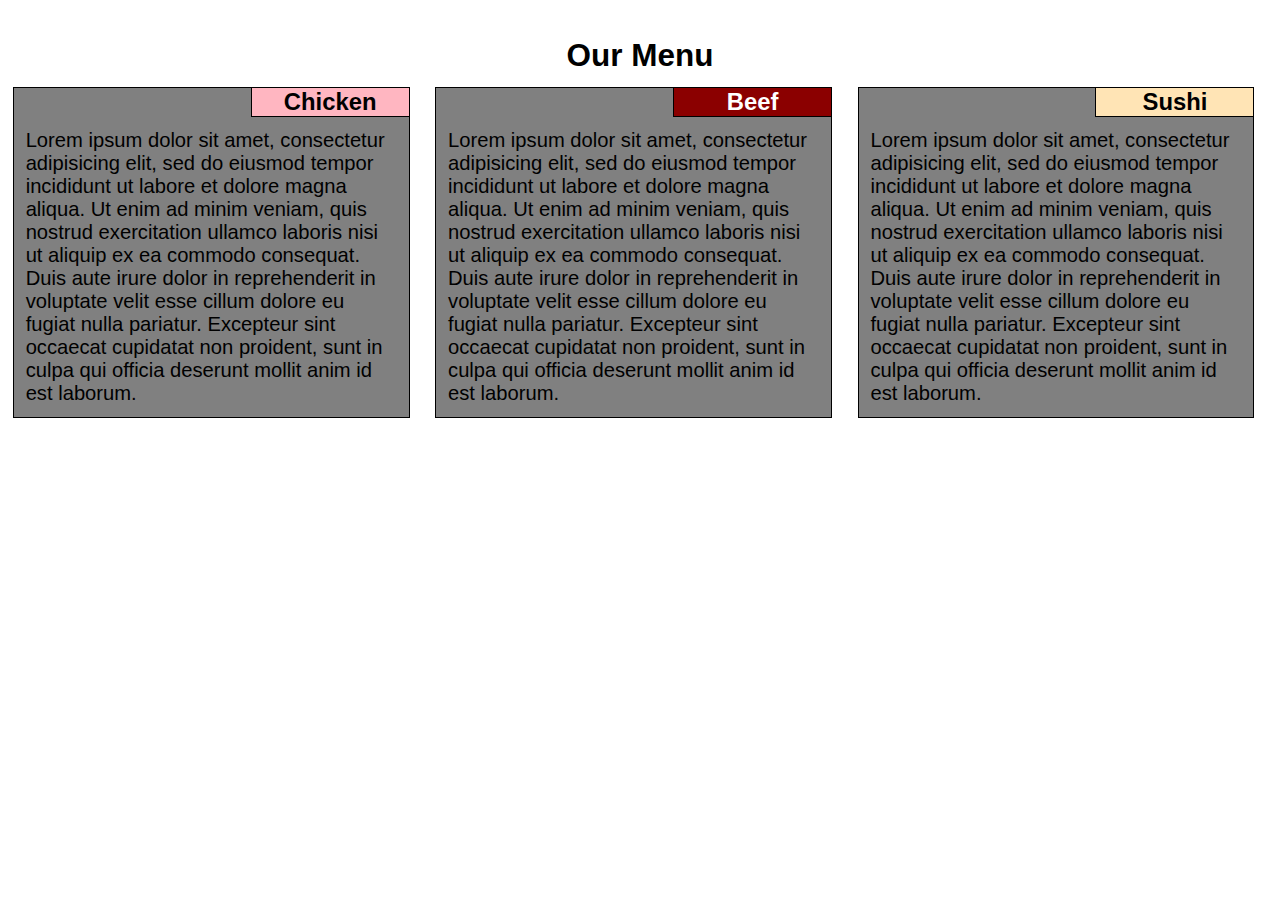
<file: Module2_soln/index.html>
<!DOCTYPE html>
<html>
    <head>
        <meta charset="utf-8" name="viewport" content="width=device-width, initial-scale=1">
        <title>Restaurant</title>
        <link rel="stylesheet" type="text/css" href="solutin.css">
    </head>
    <body>
        <h1>Our Menu</h1>
        <div class="chicken">
            <h2>Chicken</h2>
            <p>Lorem ipsum dolor sit amet, consectetur adipisicing elit, sed do eiusmod
            tempor incididunt ut labore et dolore magna aliqua. Ut enim ad minim veniam,
            quis nostrud exercitation ullamco laboris nisi ut aliquip ex ea commodo
            consequat. Duis aute irure dolor in reprehenderit in voluptate velit esse
            cillum dolore eu fugiat nulla pariatur. Excepteur sint occaecat cupidatat non
            proident, sunt in culpa qui officia deserunt mollit anim id est laborum.</p>
        </div>
        <div class="beef">
            <h2>Beef</h2>
            <p>Lorem ipsum dolor sit amet, consectetur adipisicing elit, sed do eiusmod
            tempor incididunt ut labore et dolore magna aliqua. Ut enim ad minim veniam,
            quis nostrud exercitation ullamco laboris nisi ut aliquip ex ea commodo
            consequat. Duis aute irure dolor in reprehenderit in voluptate velit esse
            cillum dolore eu fugiat nulla pariatur. Excepteur sint occaecat cupidatat non
            proident, sunt in culpa qui officia deserunt mollit anim id est laborum.</p>
        </div>
        <div class="sushi">
            <h2>Sushi</h2>
            <p>Lorem ipsum dolor sit amet, consectetur adipisicing elit, sed do eiusmod
            tempor incididunt ut labore et dolore magna aliqua. Ut enim ad minim veniam,
            quis nostrud exercitation ullamco laboris nisi ut aliquip ex ea commodo
            consequat. Duis aute irure dolor in reprehenderit in voluptate velit esse
            cillum dolore eu fugiat nulla pariatur. Excepteur sint occaecat cupidatat non
            proident, sunt in culpa qui officia deserunt mollit anim id est laborum.</p>
        </div>
    </body>
</html>
</file>
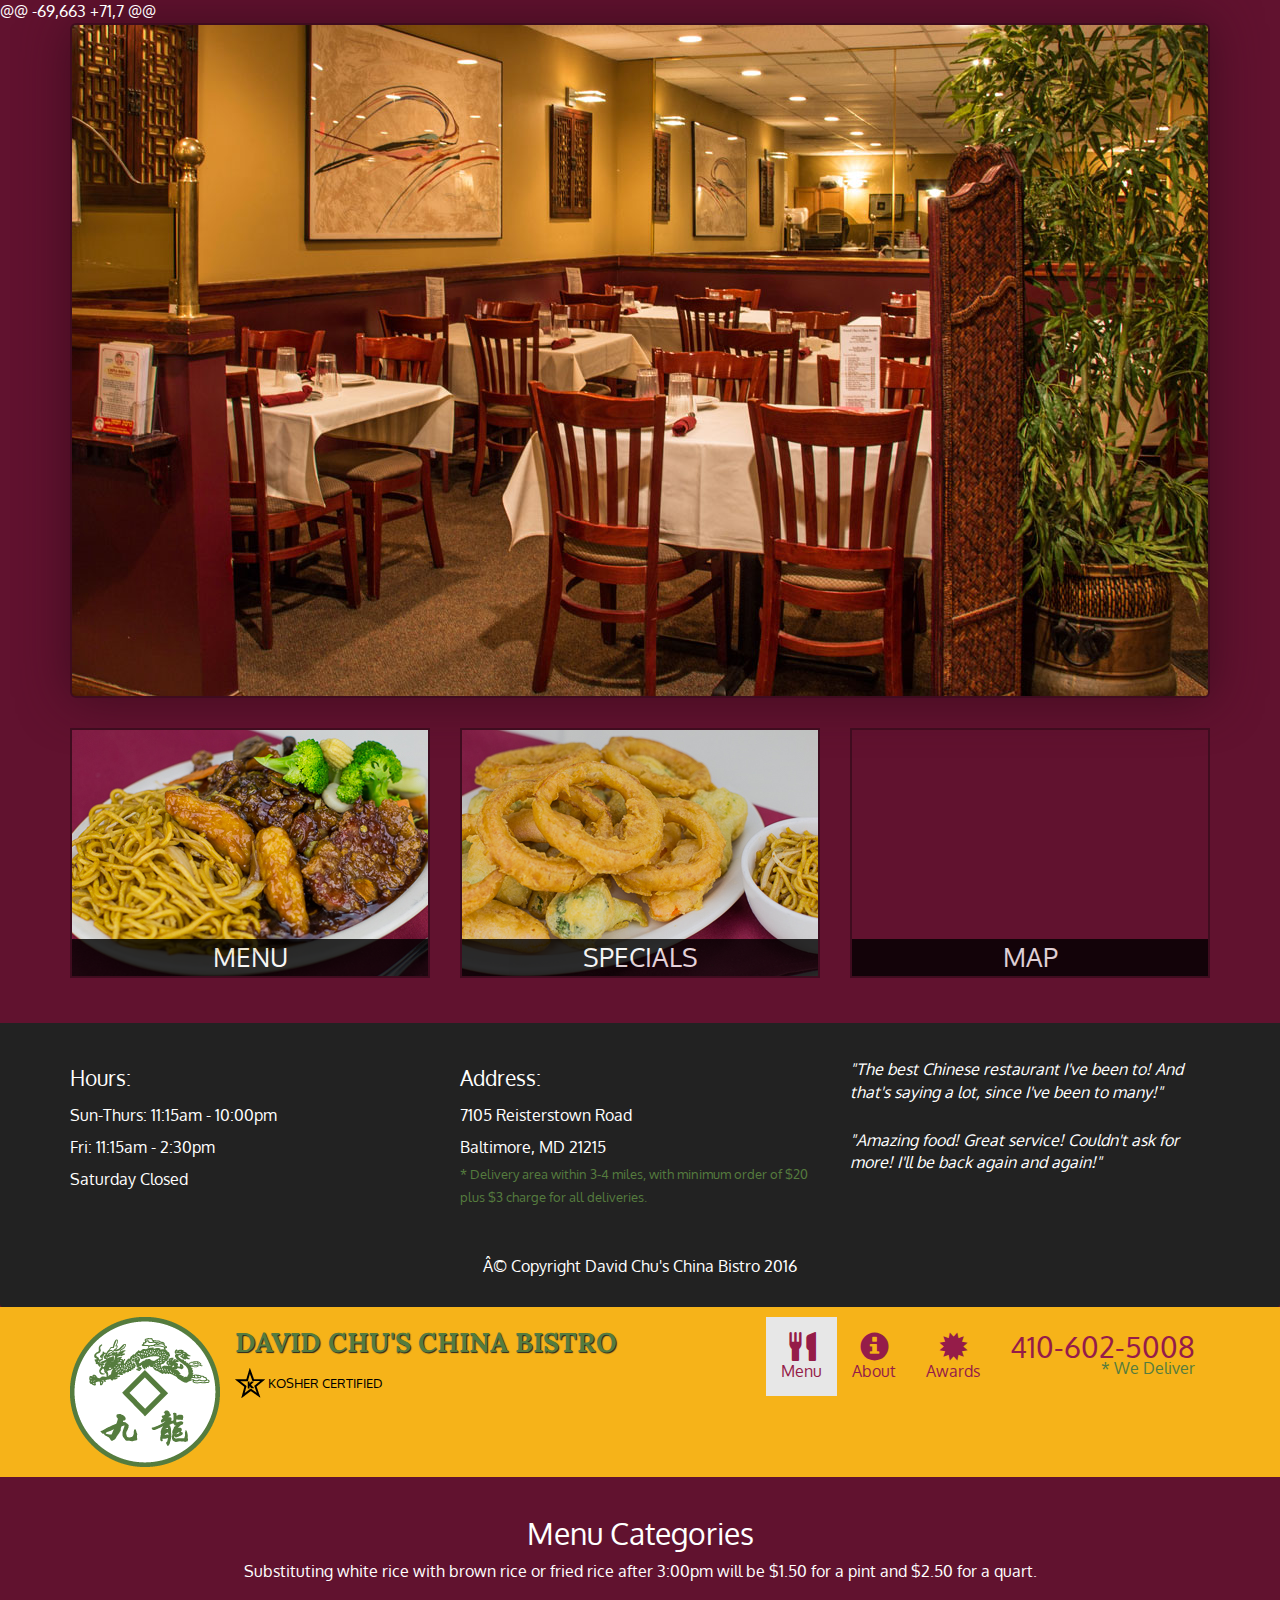
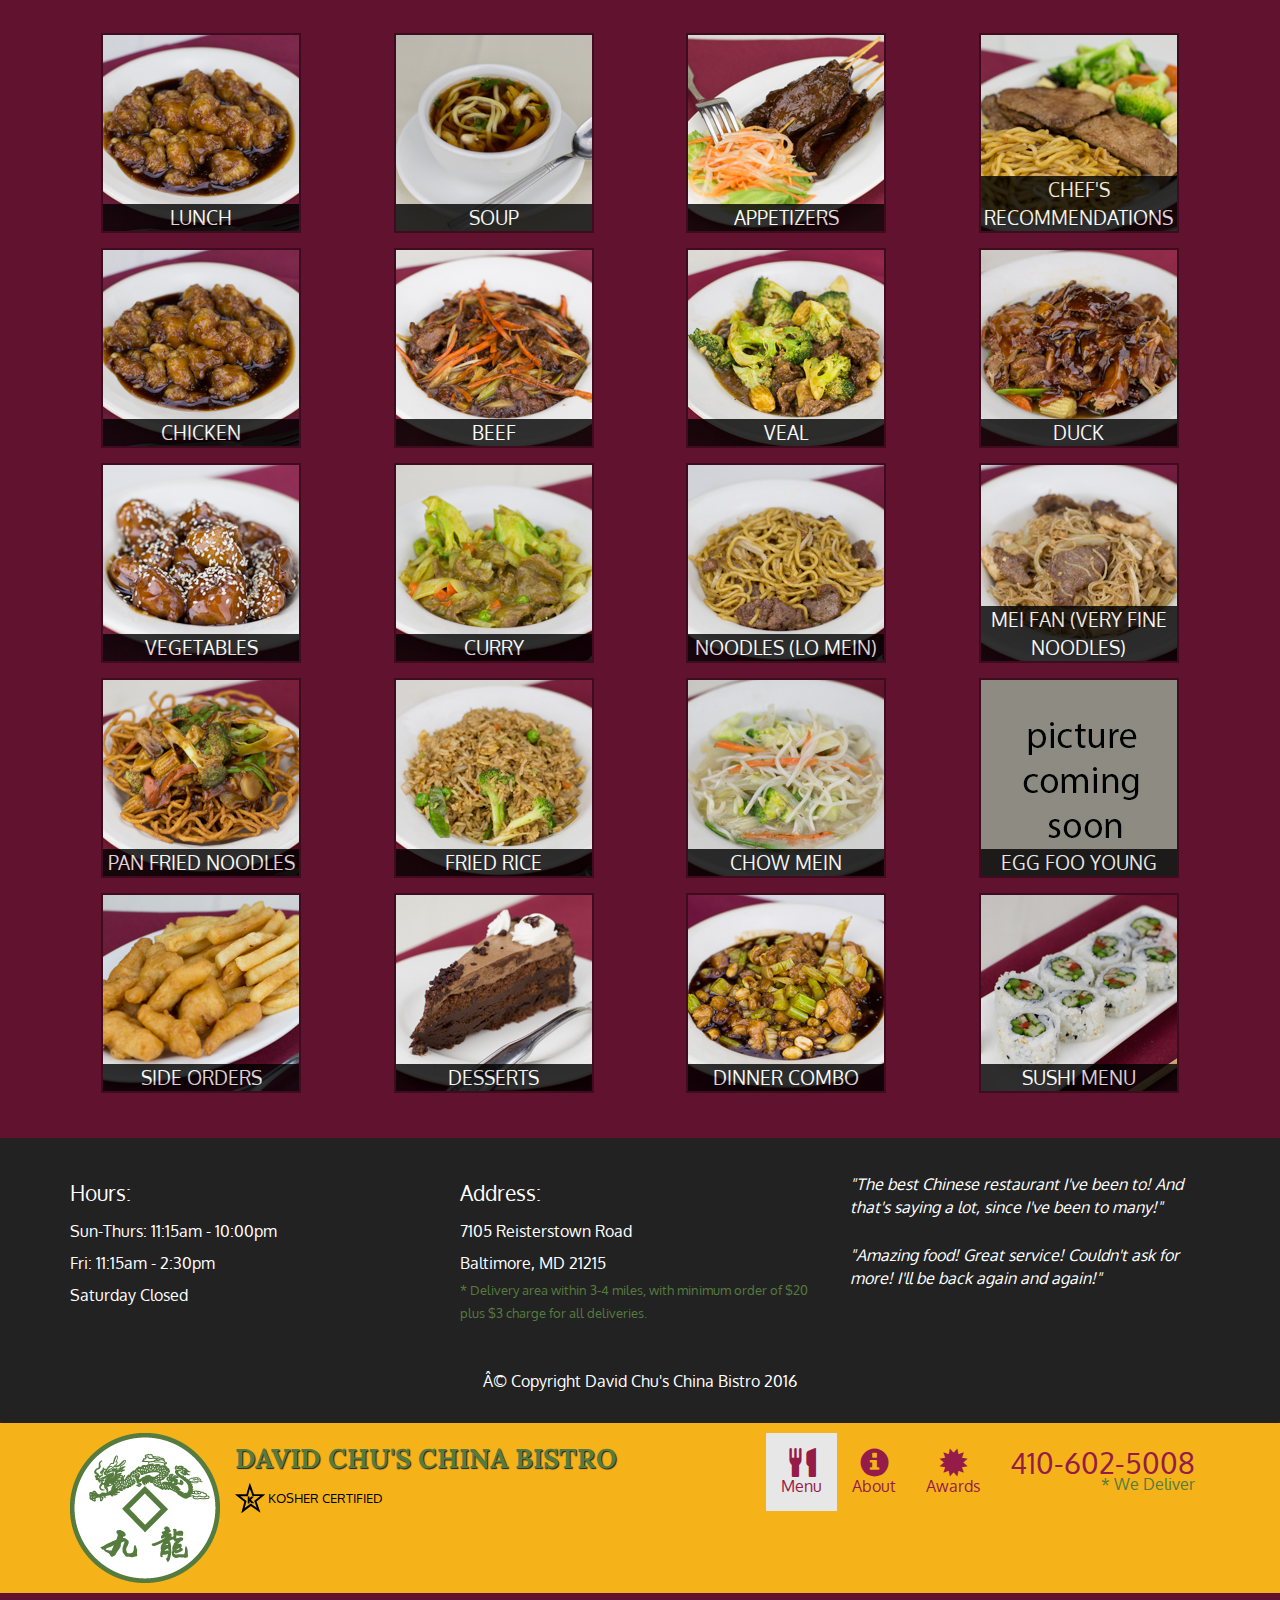
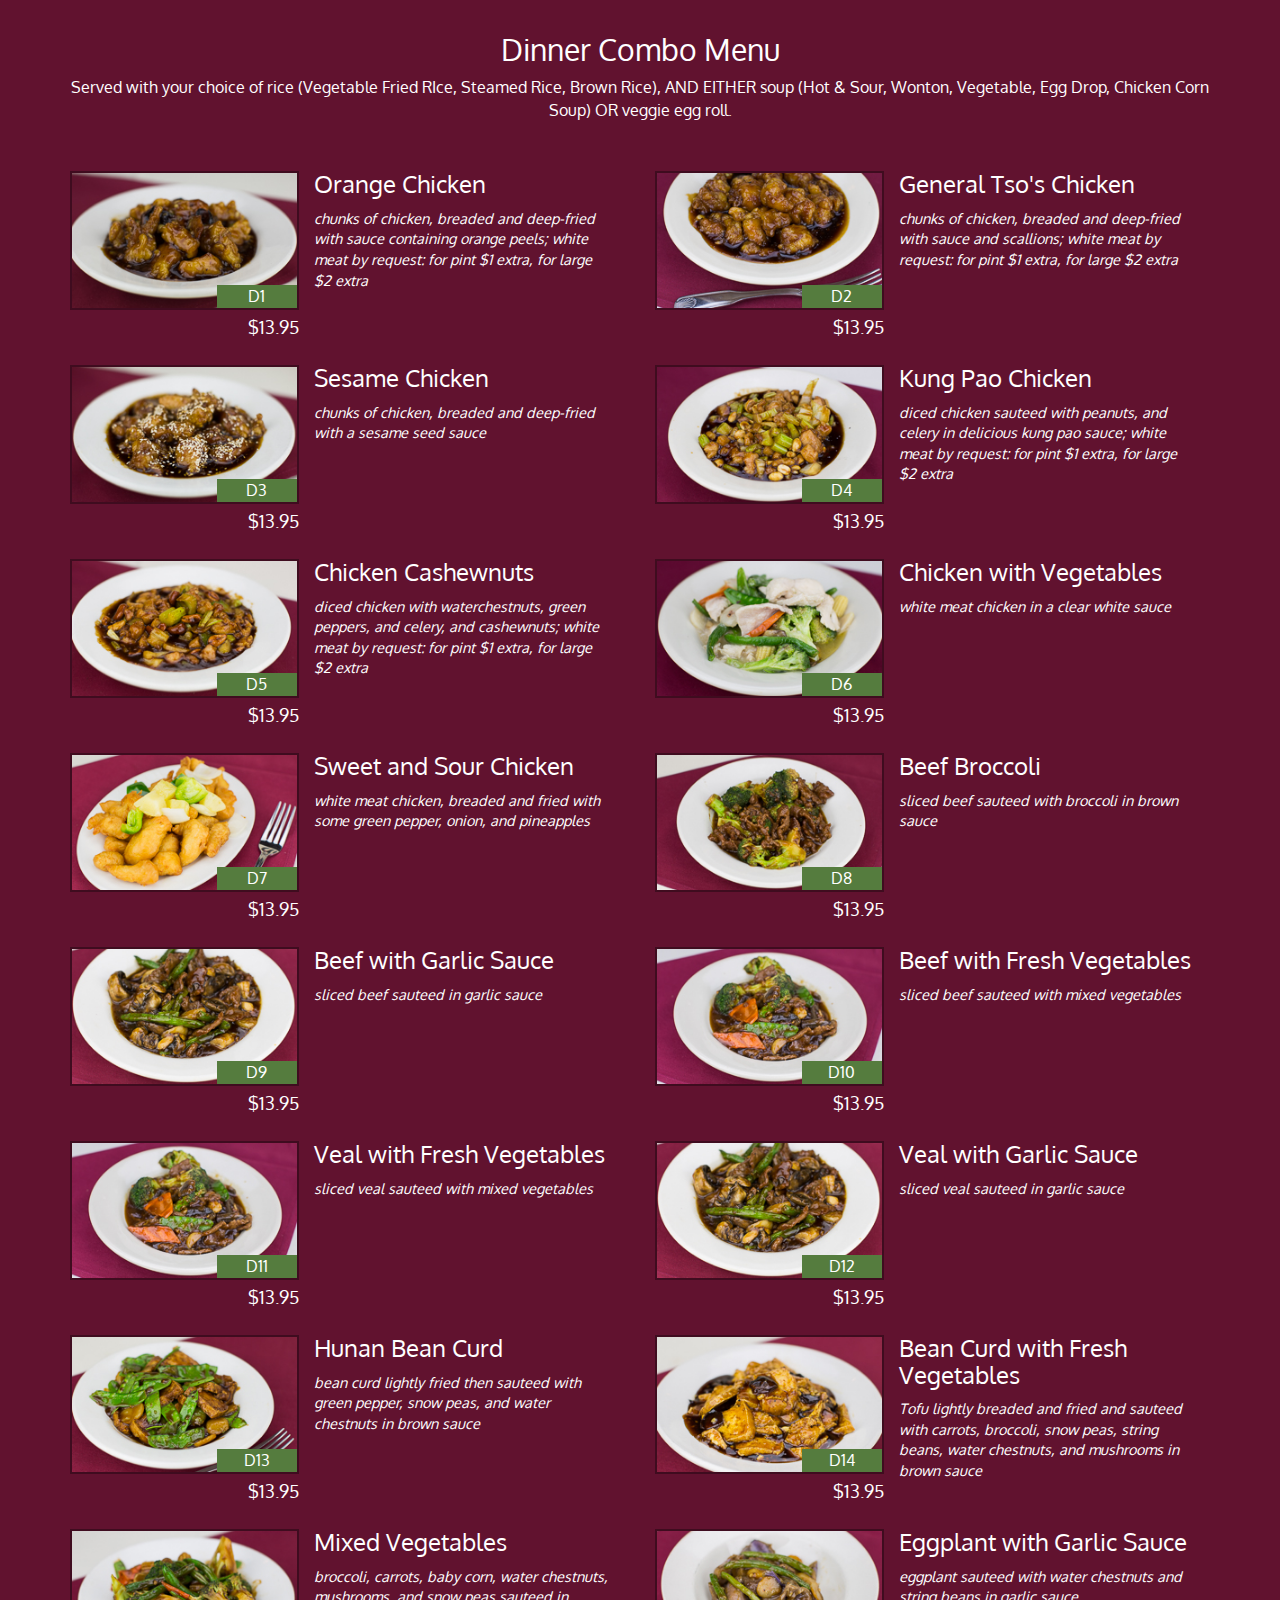
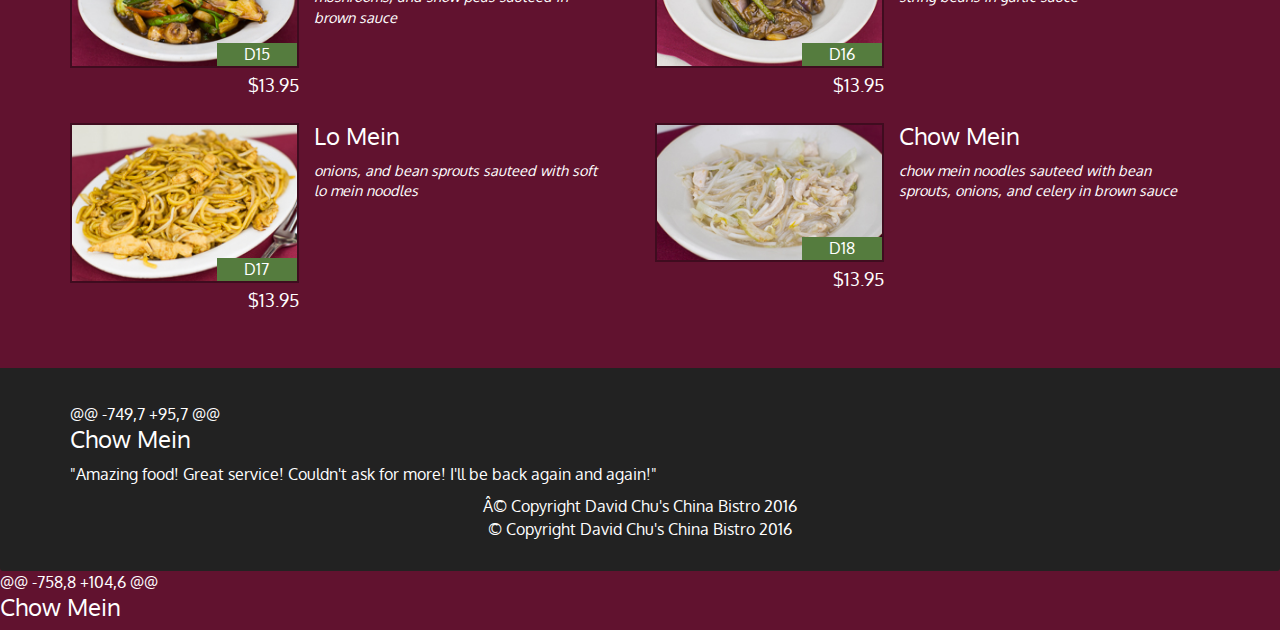
<file: Module5_soln/index.html>
<html lang="en"><link type="text/css" rel="stylesheet" id="dark-mode-custom-link"><link type="text/css" rel="stylesheet" id="dark-mode-general-link"><style lang="en" type="text/css" id="dark-mode-custom-style"></style><style lang="en" type="text/css" id="dark-mode-native-style"></style><style lang="en" type="text/css" id="dark-mode-native-sheet"></style><head>
<!doctype html>
<html lang="en">
  <head>
    <meta charset="utf-8">
    <meta http-equiv="X-UA-Compatible" content="IE=edge">
    <meta name="viewport" content="width=device-width, initial-scale=1">
    <title>David Chu's China Bistro</title>
    <link rel="stylesheet" href="css/bootstrap.min.css">
    <link rel="stylesheet" href="css/styles.css">
    <link href="https://fonts.googleapis.com/css?family=Oxygen:400,300,700" rel="stylesheet" type="text/css">
    <link href="https://fonts.googleapis.com/css?family=Lora" rel="stylesheet" type="text/css">
    <link href='https://fonts.googleapis.com/css?family=Oxygen:400,300,700' rel='stylesheet' type='text/css'>
    <link href='https://fonts.googleapis.com/css?family=Lora' rel='stylesheet' type='text/css'>
  </head>
<body>
  <header>
@@ -69,663 +71,7 @@
  </div>
  <div id="xs-deliver" class="text-center visible-xs">* We Deliver</div>

  <div id="main-content" class="container">    <div class="jumbotron">
      <img src="images/jumbotron_768.jpg" alt="Picture of restaurant" class="img-responsive visible-xs">
    </div>

    <div id="home-tiles" class="row">
      <div class="col-md-4 col-sm-6 col-xs-12">
        <a href="#" onclick="$dc.loadMenuCategories();"><div id="menu-tile"><span>menu</span></div></a>
      </div>
      <div class="col-md-4 col-sm-6 col-xs-12">
        <a href="#" onclick="$dc.loadMenuItems('D');">
          <div id="specials-tile"><span>specials</span></div>
        </a>
      </div>
      <div class="col-md-4 col-sm-12 col-xs-12">
        <a href="https://www.google.com/maps/place/David+Chu's+China+Bistro/@39.3635874,-76.7138622,17z/data=!4m6!1m3!3m2!1s0x89c81a14e7817803:0xab20a0e99daa17ea!2sDavid+Chu's+China+Bistro!3m1!1s0x89c81a14e7817803:0xab20a0e99daa17ea" target="_blank">
          <div id="map-tile">
            <iframe src="https://www.google.com/maps/embed?pb=!1m18!1m12!1m3!1d3084.675372390488!2d-76.71386218529199!3d39.3635874269356!2m3!1f0!2f0!3f0!3m2!1i1024!2i768!4f13.1!3m3!1m2!1s0x89c81a14e7817803%3A0xab20a0e99daa17ea!2sDavid+Chu's+China+Bistro!5e0!3m2!1sen!2sus!4v1452824864156" width="100%" height="250" frameborder="0" style="border:0" allowfullscreen=""></iframe>
            <span>map</span>
          </div>
        </a>
      </div>
    </div><!-- End of #home-tiles --></div>

  <footer class="panel-footer">
    <div class="container">
      <div class="row">
        <section id="hours" class="col-sm-4">
          <span>Hours:</span><br>
          Sun-Thurs: 11:15am - 10:00pm<br>
          Fri: 11:15am - 2:30pm<br>
          Saturday Closed
          <hr class="visible-xs">
        </section>
        <section id="address" class="col-sm-4">
          <span>Address:</span><br>
          7105 Reisterstown Road<br>
          Baltimore, MD 21215
          <p>* Delivery area within 3-4 miles, with minimum order of $20 plus $3 charge for all deliveries.</p>
          <hr class="visible-xs">
        </section>
        <section id="testimonials" class="col-sm-4">
          <p>"The best Chinese restaurant I've been to! And that's saying a lot, since I've been to many!"</p>
          <p>"Amazing food! Great service! Couldn't ask for more! I'll be back again and again!"</p>
        </section>
      </div>
      <div class="text-center">Â© Copyright David Chu's China Bistro 2016</div>
    </div>
  </footer>

  <!-- jQuery (Bootstrap JS plugins depend on it) -->
  <script src="js/jquery-2.1.4.min.js"></script>
  <script src="js/bootstrap.min.js"></script>
  <script src="js/ajax-utils.js"></script>
  <script src="js/script.js"></script>


<html lang="en"><link type="text/css" rel="stylesheet" id="dark-mode-custom-link"><link type="text/css" rel="stylesheet" id="dark-mode-general-link"><style lang="en" type="text/css" id="dark-mode-custom-style"></style><style lang="en" type="text/css" id="dark-mode-native-style"></style><style lang="en" type="text/css" id="dark-mode-native-sheet"></style><head>
    <meta charset="utf-8">
    <meta http-equiv="X-UA-Compatible" content="IE=edge">
    <meta name="viewport" content="width=device-width, initial-scale=1">
    <title>David Chu's China Bistro</title>
    <link rel="stylesheet" href="css/bootstrap.min.css">
    <link rel="stylesheet" href="css/styles.css">
    <link href="https://fonts.googleapis.com/css?family=Oxygen:400,300,700" rel="stylesheet" type="text/css">
    <link href="https://fonts.googleapis.com/css?family=Lora" rel="stylesheet" type="text/css">
  </head>
<body>
  <header>
    <nav id="header-nav" class="navbar navbar-default">
      <div class="container">
        <div class="navbar-header">
          <a href="index.html" class="pull-left visible-md visible-lg">
            <div id="logo-img" alt="Logo image"></div>
          </a>

          <div class="navbar-brand">
            <a href="index.html"><h1>David Chu's China Bistro</h1></a>
            <p>
              <img src="images/star-k-logo.png" alt="Kosher certification">
              <span>Kosher Certified</span>
            </p>
          </div>

          <button id="navbarToggle" type="button" class="navbar-toggle collapsed" data-toggle="collapse" data-target="#collapsable-nav" aria-expanded="false">
            <span class="sr-only">Toggle navigation</span>
            <span class="icon-bar"></span>
            <span class="icon-bar"></span>
            <span class="icon-bar"></span>
          </button>
        </div>

        <div id="collapsable-nav" class="collapse navbar-collapse">
           <ul id="nav-list" class="nav navbar-nav navbar-right">
            <li id="navHomeButton" class="visible-xs ">
              <a href="index.html">
                <span class="glyphicon glyphicon-home"></span> Home</a>
            </li>
            <li id="navMenuButton" class=" active">
              <a href="#" onclick="$dc.loadMenuCategories();">
                <span class="glyphicon glyphicon-cutlery"></span><br class="hidden-xs"> Menu</a>
            </li>
            <li>
              <a href="#">
                <span class="glyphicon glyphicon-info-sign"></span><br class="hidden-xs"> About</a>
            </li>
            <li>
              <a href="#">
                <span class="glyphicon glyphicon-certificate"></span><br class="hidden-xs"> Awards</a>
            </li>
            <li id="phone" class="hidden-xs">
              <a href="tel:410-602-5008">
                <span>410-602-5008</span></a><div>* We Deliver</div>
            </li>
          </ul><!-- #nav-list -->
        </div><!-- .collapse .navbar-collapse -->
      </div><!-- .container -->
    </nav><!-- #header-nav -->
  </header>

  <div id="call-btn" class="visible-xs">
    <a class="btn" href="tel:410-602-5008">
    <span class="glyphicon glyphicon-earphone"></span>
    410-602-5008
    </a>
  </div>
  <div id="xs-deliver" class="text-center visible-xs">* We Deliver</div>

  <div id="main-content" class="container"><h2 id="menu-categories-title" class="text-center">Menu Categories</h2>
<div class="text-center">
  Substituting white rice with brown rice or fried rice after 3:00pm will be $1.50 for a pint and $2.50 for a quart.
</div><section class="row"><div class="col-md-3 col-sm-4 col-xs-6 col-xxs-12">
  <a href="#" onclick="$dc.loadMenuItems('L');">
    <div class="category-tile">
      <img width="200" height="200" src="images/menu/L/L.jpg" alt="Lunch">
      <span>Lunch</span>
    </div>
  </a>
</div>
<div class="col-md-3 col-sm-4 col-xs-6 col-xxs-12">
  <a href="#" onclick="$dc.loadMenuItems('A');">
    <div class="category-tile">
      <img width="200" height="200" src="images/menu/A/A.jpg" alt="Soup">
      <span>Soup</span>
    </div>
  </a>
</div>
<div class="col-md-3 col-sm-4 col-xs-6 col-xxs-12">
  <a href="#" onclick="$dc.loadMenuItems('B');">
    <div class="category-tile">
      <img width="200" height="200" src="images/menu/B/B.jpg" alt="Appetizers">
      <span>Appetizers</span>
    </div>
  </a>
</div>
<div class="col-md-3 col-sm-4 col-xs-6 col-xxs-12">
  <a href="#" onclick="$dc.loadMenuItems('SP');">
    <div class="category-tile">
      <img width="200" height="200" src="images/menu/SP/SP.jpg" alt="Chef's Recommendations">
      <span>Chef's Recommendations</span>
    </div>
  </a>
</div>
<div class="col-md-3 col-sm-4 col-xs-6 col-xxs-12">
  <a href="#" onclick="$dc.loadMenuItems('C');">
    <div class="category-tile">
      <img width="200" height="200" src="images/menu/C/C.jpg" alt="Chicken">
      <span>Chicken</span>
    </div>
  </a>
</div>
<div class="col-md-3 col-sm-4 col-xs-6 col-xxs-12">
  <a href="#" onclick="$dc.loadMenuItems('F');">
    <div class="category-tile">
      <img width="200" height="200" src="images/menu/F/F.jpg" alt="Beef">
      <span>Beef</span>
    </div>
  </a>
</div>
<div class="col-md-3 col-sm-4 col-xs-6 col-xxs-12">
  <a href="#" onclick="$dc.loadMenuItems('V');">
    <div class="category-tile">
      <img width="200" height="200" src="images/menu/V/V.jpg" alt="Veal">
      <span>Veal</span>
    </div>
  </a>
</div>
<div class="col-md-3 col-sm-4 col-xs-6 col-xxs-12">
  <a href="#" onclick="$dc.loadMenuItems('DK');">
    <div class="category-tile">
      <img width="200" height="200" src="images/menu/DK/DK.jpg" alt="Duck">
      <span>Duck</span>
    </div>
  </a>
</div>
<div class="col-md-3 col-sm-4 col-xs-6 col-xxs-12">
  <a href="#" onclick="$dc.loadMenuItems('VG');">
    <div class="category-tile">
      <img width="200" height="200" src="images/menu/VG/VG.jpg" alt="Vegetables">
      <span>Vegetables</span>
    </div>
  </a>
</div>
<div class="col-md-3 col-sm-4 col-xs-6 col-xxs-12">
  <a href="#" onclick="$dc.loadMenuItems('CU');">
    <div class="category-tile">
      <img width="200" height="200" src="images/menu/CU/CU.jpg" alt="Curry">
      <span>Curry</span>
    </div>
  </a>
</div>
<div class="col-md-3 col-sm-4 col-xs-6 col-xxs-12">
  <a href="#" onclick="$dc.loadMenuItems('NL');">
    <div class="category-tile">
      <img width="200" height="200" src="images/menu/NL/NL.jpg" alt="Noodles (Lo Mein)">
      <span>Noodles (Lo Mein)</span>
    </div>
  </a>
</div>
<div class="col-md-3 col-sm-4 col-xs-6 col-xxs-12">
  <a href="#" onclick="$dc.loadMenuItems('NF');">
    <div class="category-tile">
      <img width="200" height="200" src="images/menu/NF/NF.jpg" alt="Mei Fan (Very Fine Noodles)">
      <span>Mei Fan (Very Fine Noodles)</span>
    </div>
  </a>
</div>
<div class="col-md-3 col-sm-4 col-xs-6 col-xxs-12">
  <a href="#" onclick="$dc.loadMenuItems('PF');">
    <div class="category-tile">
      <img width="200" height="200" src="images/menu/PF/PF.jpg" alt="Pan Fried Noodles">
      <span>Pan Fried Noodles</span>
    </div>
  </a>
</div>
<div class="col-md-3 col-sm-4 col-xs-6 col-xxs-12">
  <a href="#" onclick="$dc.loadMenuItems('FR');">
    <div class="category-tile">
      <img width="200" height="200" src="images/menu/FR/FR.jpg" alt="Fried Rice">
      <span>Fried Rice</span>
    </div>
  </a>
</div>
<div class="col-md-3 col-sm-4 col-xs-6 col-xxs-12">
  <a href="#" onclick="$dc.loadMenuItems('CM');">
    <div class="category-tile">
      <img width="200" height="200" src="images/menu/CM/CM.jpg" alt="Chow Mein">
      <span>Chow Mein</span>
    </div>
  </a>
</div>
<div class="col-md-3 col-sm-4 col-xs-6 col-xxs-12">
  <a href="#" onclick="$dc.loadMenuItems('FY');">
    <div class="category-tile">
      <img width="200" height="200" src="images/menu/FY/FY.jpg" alt="Egg Foo Young">
      <span>Egg Foo Young</span>
    </div>
  </a>
</div>
<div class="col-md-3 col-sm-4 col-xs-6 col-xxs-12">
  <a href="#" onclick="$dc.loadMenuItems('SO');">
    <div class="category-tile">
      <img width="200" height="200" src="images/menu/SO/SO.jpg" alt="Side Orders">
      <span>Side Orders</span>
    </div>
  </a>
</div>
<div class="col-md-3 col-sm-4 col-xs-6 col-xxs-12">
  <a href="#" onclick="$dc.loadMenuItems('DS');">
    <div class="category-tile">
      <img width="200" height="200" src="images/menu/DS/DS.jpg" alt="Desserts">
      <span>Desserts</span>
    </div>
  </a>
</div>
<div class="col-md-3 col-sm-4 col-xs-6 col-xxs-12">
  <a href="#" onclick="$dc.loadMenuItems('D');">
    <div class="category-tile">
      <img width="200" height="200" src="images/menu/D/D.jpg" alt="Dinner Combo">
      <span>Dinner Combo</span>
    </div>
  </a>
</div>
<div class="col-md-3 col-sm-4 col-xs-6 col-xxs-12">
  <a href="#" onclick="$dc.loadMenuItems('SR');">
    <div class="category-tile">
      <img width="200" height="200" src="images/menu/SR/SR.jpg" alt="Sushi Menu">
      <span>Sushi Menu</span>
    </div>
  </a>
</div>
</section></div>

  <footer class="panel-footer">
    <div class="container">
      <div class="row">
        <section id="hours" class="col-sm-4">
          <span>Hours:</span><br>
          Sun-Thurs: 11:15am - 10:00pm<br>
          Fri: 11:15am - 2:30pm<br>
          Saturday Closed
          <hr class="visible-xs">
        </section>
        <section id="address" class="col-sm-4">
          <span>Address:</span><br>
          7105 Reisterstown Road<br>
          Baltimore, MD 21215
          <p>* Delivery area within 3-4 miles, with minimum order of $20 plus $3 charge for all deliveries.</p>
          <hr class="visible-xs">
        </section>
        <section id="testimonials" class="col-sm-4">
          <p>"The best Chinese restaurant I've been to! And that's saying a lot, since I've been to many!"</p>
          <p>"Amazing food! Great service! Couldn't ask for more! I'll be back again and again!"</p>
        </section>
      </div>
      <div class="text-center">Â© Copyright David Chu's China Bistro 2016</div>
    </div>
  </footer>

  <!-- jQuery (Bootstrap JS plugins depend on it) -->
  <script src="js/jquery-2.1.4.min.js"></script>
  <script src="js/bootstrap.min.js"></script>
  <script src="js/ajax-utils.js"></script>
  <script src="js/script.js"></script>

<body>
  <header>
    <nav id="header-nav" class="navbar navbar-default">
      <div class="container">
        <div class="navbar-header">
          <a href="index.html" class="pull-left visible-md visible-lg">
            <div id="logo-img" alt="Logo image"></div>
          </a>

          <div class="navbar-brand">
            <a href="index.html"><h1>David Chu's China Bistro</h1></a>
            <p>
              <img src="images/star-k-logo.png" alt="Kosher certification">
              <span>Kosher Certified</span>
            </p>
          </div>

          <button id="navbarToggle" type="button" class="navbar-toggle collapsed" data-toggle="collapse" data-target="#collapsable-nav" aria-expanded="false">
            <span class="sr-only">Toggle navigation</span>
            <span class="icon-bar"></span>
            <span class="icon-bar"></span>
            <span class="icon-bar"></span>
          </button>
        </div>

        <div id="collapsable-nav" class="collapse navbar-collapse">
           <ul id="nav-list" class="nav navbar-nav navbar-right">
            <li id="navHomeButton" class="visible-xs ">
              <a href="index.html">
                <span class="glyphicon glyphicon-home"></span> Home</a>
            </li>
            <li id="navMenuButton" class=" active">
              <a href="#" onclick="$dc.loadMenuCategories();">
                <span class="glyphicon glyphicon-cutlery"></span><br class="hidden-xs"> Menu</a>
            </li>
            <li>
              <a href="#">
                <span class="glyphicon glyphicon-info-sign"></span><br class="hidden-xs"> About</a>
            </li>
            <li>
              <a href="#">
                <span class="glyphicon glyphicon-certificate"></span><br class="hidden-xs"> Awards</a>
            </li>
            <li id="phone" class="hidden-xs">
              <a href="tel:410-602-5008">
                <span>410-602-5008</span></a><div>* We Deliver</div>
            </li>
          </ul><!-- #nav-list -->
        </div><!-- .collapse .navbar-collapse -->
      </div><!-- .container -->
    </nav><!-- #header-nav -->
  </header>

  <div id="call-btn" class="visible-xs">
    <a class="btn" href="tel:410-602-5008">
    <span class="glyphicon glyphicon-earphone"></span>
    410-602-5008
    </a>
  </div>
  <div id="xs-deliver" class="text-center visible-xs">* We Deliver</div>

  <div id="main-content" class="container"><h2 id="menu-categories-title" class="text-center">Dinner Combo Menu</h2>
<div class="text-center">Served with your choice of rice (Vegetable Fried RIce, Steamed Rice, Brown Rice), AND EITHER soup (Hot &amp; Sour, Wonton, Vegetable, Egg Drop, Chicken Corn Soup) OR veggie egg roll.</div><section class="row"><div class="menu-item-tile col-md-6">
  <div class="row">
    <div class="col-sm-5">
      <div class="menu-item-photo">
        <div>D1</div>
        <img class="img-responsive" width="250" height="150" src="images/menu/D/D1.jpg" alt="Item">
      </div>
      <div class="menu-item-price"><span> </span> $13.95 <span></span></div>
    </div>
    <div class="menu-item-description col-sm-7">
      <h3 class="menu-item-title">Orange Chicken</h3>
      <p class="menu-item-details">chunks of chicken, breaded and deep-fried with sauce containing orange peels; white meat by request: for pint $1 extra, for large $2 extra</p>
    </div>
  </div>
  <hr class="visible-xs">
</div><div class="menu-item-tile col-md-6">
  <div class="row">
    <div class="col-sm-5">
      <div class="menu-item-photo">
        <div>D2</div>
        <img class="img-responsive" width="250" height="150" src="images/menu/D/D2.jpg" alt="Item">
      </div>
      <div class="menu-item-price"><span> </span> $13.95 <span></span></div>
    </div>
    <div class="menu-item-description col-sm-7">
      <h3 class="menu-item-title">General Tso's Chicken</h3>
      <p class="menu-item-details">chunks of chicken, breaded and deep-fried with sauce and scallions; white meat by request: for pint $1 extra, for large $2 extra</p>
    </div>
  </div>
  <hr class="visible-xs">
</div><div class="clearfix visible-lg-block visible-md-block"></div><div class="menu-item-tile col-md-6">
  <div class="row">
    <div class="col-sm-5">
      <div class="menu-item-photo">
        <div>D3</div>
        <img class="img-responsive" width="250" height="150" src="images/menu/D/D3.jpg" alt="Item">
      </div>
      <div class="menu-item-price"><span> </span> $13.95 <span></span></div>
    </div>
    <div class="menu-item-description col-sm-7">
      <h3 class="menu-item-title">Sesame Chicken</h3>
      <p class="menu-item-details">chunks of chicken, breaded and deep-fried with a sesame seed sauce</p>
    </div>
  </div>
  <hr class="visible-xs">
</div><div class="menu-item-tile col-md-6">
  <div class="row">
    <div class="col-sm-5">
      <div class="menu-item-photo">
        <div>D4</div>
        <img class="img-responsive" width="250" height="150" src="images/menu/D/D4.jpg" alt="Item">
      </div>
      <div class="menu-item-price"><span> </span> $13.95 <span></span></div>
    </div>
    <div class="menu-item-description col-sm-7">
      <h3 class="menu-item-title">Kung Pao Chicken</h3>
      <p class="menu-item-details">diced chicken sauteed with peanuts, and celery in delicious kung pao sauce; white meat by request: for pint $1 extra, for large $2 extra</p>
    </div>
  </div>
  <hr class="visible-xs">
</div><div class="clearfix visible-lg-block visible-md-block"></div><div class="menu-item-tile col-md-6">
  <div class="row">
    <div class="col-sm-5">
      <div class="menu-item-photo">
        <div>D5</div>
        <img class="img-responsive" width="250" height="150" src="images/menu/D/D5.jpg" alt="Item">
      </div>
      <div class="menu-item-price"><span> </span> $13.95 <span></span></div>
    </div>
    <div class="menu-item-description col-sm-7">
      <h3 class="menu-item-title">Chicken Cashewnuts</h3>
      <p class="menu-item-details">diced chicken with waterchestnuts, green peppers, and celery, and cashewnuts; white meat by request: for pint $1 extra, for large $2 extra</p>
    </div>
  </div>
  <hr class="visible-xs">
</div><div class="menu-item-tile col-md-6">
  <div class="row">
    <div class="col-sm-5">
      <div class="menu-item-photo">
        <div>D6</div>
        <img class="img-responsive" width="250" height="150" src="images/menu/D/D6.jpg" alt="Item">
      </div>
      <div class="menu-item-price"><span> </span> $13.95 <span></span></div>
    </div>
    <div class="menu-item-description col-sm-7">
      <h3 class="menu-item-title">Chicken with Vegetables</h3>
      <p class="menu-item-details">white meat chicken in a clear white sauce</p>
    </div>
  </div>
  <hr class="visible-xs">
</div><div class="clearfix visible-lg-block visible-md-block"></div><div class="menu-item-tile col-md-6">
  <div class="row">
    <div class="col-sm-5">
      <div class="menu-item-photo">
        <div>D7</div>
        <img class="img-responsive" width="250" height="150" src="images/menu/D/D7.jpg" alt="Item">
      </div>
      <div class="menu-item-price"><span> </span> $13.95 <span></span></div>
    </div>
    <div class="menu-item-description col-sm-7">
      <h3 class="menu-item-title">Sweet and Sour Chicken</h3>
      <p class="menu-item-details">white meat chicken, breaded and fried with some green pepper, onion, and pineapples</p>
    </div>
  </div>
  <hr class="visible-xs">
</div><div class="menu-item-tile col-md-6">
  <div class="row">
    <div class="col-sm-5">
      <div class="menu-item-photo">
        <div>D8</div>
        <img class="img-responsive" width="250" height="150" src="images/menu/D/D8.jpg" alt="Item">
      </div>
      <div class="menu-item-price"><span> </span> $13.95 <span></span></div>
    </div>
    <div class="menu-item-description col-sm-7">
      <h3 class="menu-item-title">Beef Broccoli</h3>
      <p class="menu-item-details">sliced beef sauteed with broccoli in brown sauce</p>
    </div>
  </div>
  <hr class="visible-xs">
</div><div class="clearfix visible-lg-block visible-md-block"></div><div class="menu-item-tile col-md-6">
  <div class="row">
    <div class="col-sm-5">
      <div class="menu-item-photo">
        <div>D9</div>
        <img class="img-responsive" width="250" height="150" src="images/menu/D/D9.jpg" alt="Item">
      </div>
      <div class="menu-item-price"><span> </span> $13.95 <span></span></div>
    </div>
    <div class="menu-item-description col-sm-7">
      <h3 class="menu-item-title">Beef with Garlic Sauce</h3>
      <p class="menu-item-details">sliced beef sauteed in garlic sauce</p>
    </div>
  </div>
  <hr class="visible-xs">
</div><div class="menu-item-tile col-md-6">
  <div class="row">
    <div class="col-sm-5">
      <div class="menu-item-photo">
        <div>D10</div>
        <img class="img-responsive" width="250" height="150" src="images/menu/D/D10.jpg" alt="Item">
      </div>
      <div class="menu-item-price"><span> </span> $13.95 <span></span></div>
    </div>
    <div class="menu-item-description col-sm-7">
      <h3 class="menu-item-title">Beef with Fresh Vegetables</h3>
      <p class="menu-item-details">sliced beef sauteed with mixed vegetables</p>
    </div>
  </div>
  <hr class="visible-xs">
</div><div class="clearfix visible-lg-block visible-md-block"></div><div class="menu-item-tile col-md-6">
  <div class="row">
    <div class="col-sm-5">
      <div class="menu-item-photo">
        <div>D11</div>
        <img class="img-responsive" width="250" height="150" src="images/menu/D/D11.jpg" alt="Item">
      </div>
      <div class="menu-item-price"><span> </span> $13.95 <span></span></div>
    </div>
    <div class="menu-item-description col-sm-7">
      <h3 class="menu-item-title">Veal with Fresh Vegetables</h3>
      <p class="menu-item-details">sliced veal sauteed with mixed vegetables</p>
    </div>
  </div>
  <hr class="visible-xs">
</div><div class="menu-item-tile col-md-6">
  <div class="row">
    <div class="col-sm-5">
      <div class="menu-item-photo">
        <div>D12</div>
        <img class="img-responsive" width="250" height="150" src="images/menu/D/D12.jpg" alt="Item">
      </div>
      <div class="menu-item-price"><span> </span> $13.95 <span></span></div>
    </div>
    <div class="menu-item-description col-sm-7">
      <h3 class="menu-item-title">Veal with Garlic Sauce</h3>
      <p class="menu-item-details">sliced veal sauteed in garlic sauce</p>
    </div>
  </div>
  <hr class="visible-xs">
</div><div class="clearfix visible-lg-block visible-md-block"></div><div class="menu-item-tile col-md-6">
  <div class="row">
    <div class="col-sm-5">
      <div class="menu-item-photo">
        <div>D13</div>
        <img class="img-responsive" width="250" height="150" src="images/menu/D/D13.jpg" alt="Item">
      </div>
      <div class="menu-item-price"><span> </span> $13.95 <span></span></div>
    </div>
    <div class="menu-item-description col-sm-7">
      <h3 class="menu-item-title">Hunan Bean Curd</h3>
      <p class="menu-item-details">bean curd lightly fried then sauteed with green pepper, snow peas, and water chestnuts in brown sauce</p>
    </div>
  </div>
  <hr class="visible-xs">
</div><div class="menu-item-tile col-md-6">
  <div class="row">
    <div class="col-sm-5">
      <div class="menu-item-photo">
        <div>D14</div>
        <img class="img-responsive" width="250" height="150" src="images/menu/D/D14.jpg" alt="Item">
      </div>
      <div class="menu-item-price"><span> </span> $13.95 <span></span></div>
    </div>
    <div class="menu-item-description col-sm-7">
      <h3 class="menu-item-title">Bean Curd with Fresh Vegetables</h3>
      <p class="menu-item-details">Tofu lightly breaded and fried and sauteed with carrots, broccoli, snow peas, string beans, water chestnuts, and mushrooms in brown sauce</p>
    </div>
  </div>
  <hr class="visible-xs">
</div><div class="clearfix visible-lg-block visible-md-block"></div><div class="menu-item-tile col-md-6">
  <div class="row">
    <div class="col-sm-5">
      <div class="menu-item-photo">
        <div>D15</div>
        <img class="img-responsive" width="250" height="150" src="images/menu/D/D15.jpg" alt="Item">
      </div>
      <div class="menu-item-price"><span> </span> $13.95 <span></span></div>
    </div>
    <div class="menu-item-description col-sm-7">
      <h3 class="menu-item-title">Mixed Vegetables</h3>
      <p class="menu-item-details">broccoli, carrots, baby corn, water chestnuts, mushrooms, and snow peas sauteed in brown sauce</p>
    </div>
  </div>
  <hr class="visible-xs">
</div><div class="menu-item-tile col-md-6">
  <div class="row">
    <div class="col-sm-5">
      <div class="menu-item-photo">
        <div>D16</div>
        <img class="img-responsive" width="250" height="150" src="images/menu/D/D16.jpg" alt="Item">
      </div>
      <div class="menu-item-price"><span> </span> $13.95 <span></span></div>
    </div>
    <div class="menu-item-description col-sm-7">
      <h3 class="menu-item-title">Eggplant with Garlic Sauce</h3>
      <p class="menu-item-details">eggplant sauteed with water chestnuts and string beans in garlic sauce</p>
    </div>
  </div>
  <hr class="visible-xs">
</div><div class="clearfix visible-lg-block visible-md-block"></div><div class="menu-item-tile col-md-6">
  <div class="row">
    <div class="col-sm-5">
      <div class="menu-item-photo">
        <div>D17</div>
        <img class="img-responsive" width="250" height="150" src="images/menu/D/D17.jpg" alt="Item">
      </div>
      <div class="menu-item-price"><span> </span> $13.95 <span></span></div>
    </div>
    <div class="menu-item-description col-sm-7">
      <h3 class="menu-item-title">Lo Mein</h3>
      <p class="menu-item-details">onions, and bean sprouts sauteed with soft lo mein noodles</p>
    </div>
  </div>
  <hr class="visible-xs">
</div><div class="menu-item-tile col-md-6">
  <div class="row">
    <div class="col-sm-5">
      <div class="menu-item-photo">
        <div>D18</div>
        <img class="img-responsive" width="250" height="150" src="images/menu/D/D18.jpg" alt="Item">
      </div>
      <div class="menu-item-price"><span> </span> $13.95 <span></span></div>
    </div>
    <div class="menu-item-description col-sm-7">
      <h3 class="menu-item-title">Chow Mein</h3>
      <p class="menu-item-details">chow mein noodles sauteed with bean sprouts, onions, and celery in brown sauce</p>
    </div>
  </div>
  <hr class="visible-xs">
</div><div class="clearfix visible-lg-block visible-md-block"></div></section></div>
  <div id="main-content" class="container"></div>

  <footer class="panel-footer">
    <div class="container">
@@ -749,7 +95,7 @@ <h3 class="menu-item-title">Chow Mein</h3>
          <p>"Amazing food! Great service! Couldn't ask for more! I'll be back again and again!"</p>
        </section>
      </div>
      <div class="text-center">Â© Copyright David Chu's China Bistro 2016</div>
      <div class="text-center">&copy; Copyright David Chu's China Bistro 2016</div>
    </div>
  </footer>

@@ -758,8 +104,6 @@ <h3 class="menu-item-title">Chow Mein</h3>
  <script src="js/bootstrap.min.js"></script>
  <script src="js/ajax-utils.js"></script>
  <script src="js/script.js"></script>


</body>
</html>

</body></html>
</file>
<file: Module2_soln/solutin.css>
* {
	margin: 0px;
	box-sizing: border-box;
	font-family: Arial, sans-serif;
	font-size: 106%;
}

h1 {
	margin-top: 3%;
	text-align: center;
	font-size: 1.75em;
}

h2 {
	margin: 0px;
	border-bottom: 1px solid black;
	border-left: 1px solid black;
	width: 40%;
	font-size: 1.25em;
	float: right;
	right: 0px;
	top: 0px;
	text-align: center;
}

div {
	margin: 1%;
	border: 1px solid black;
	position: relative;
	background: grey;
}

p {
	padding: 3%;
	clear: right;
}

div.chicken h2{
	background: lightpink;
}

div.beef h2{
	background: darkred;
	color: white;
}

div.sushi h2{
	background: moccasin;
}

/* Desktop version */
@media (min-width:  992px) {
	div {
		width: 31%;
		float: left;
	}
}

/* Tablet version */
@media (min-width: 768px) and (max-width: 991px) {
	.chicken, .beef{
		width: 48%;
		margin-bottom: 2%;
		float: left;
	}

	.sushi {
		width: 98%;
		clear: both;
	}

	.sushi h2 {
		width: 20%;
	}

	.sushi p {
		padding: 1.75%;
	}
}

/* Mobile version */
@media (max-width: 767px) {
	div {
		margin: 2%;
	}
}
</file>
<file: Module5_soln/css/styles.css>
body {
  font-size: 16px;
  color: #fff;
  background-color: #61122f;
  font-family: 'Oxygen', sans-serif;
}

/** HEADER **/
#header-nav {
  background-color: #f6b319;
  border-radius: 0;
  border: 0;
}

#logo-img {
  background: url('../images/restaurant-logo_large.png') no-repeat;
  width: 150px;
  height: 150px;
  margin: 10px 15px 10px 0;
}

.navbar-brand {
  padding-top: 25px;
}
.navbar-brand h1 { /* Restaurant name */
  font-family: 'Lora', serif;
  color: #557c3e;
  font-size: 1.5em;
  text-transform: uppercase;
  font-weight: bold;
  text-shadow: 1px 1px 1px #222;
  margin-top: 0;
  margin-bottom: 0;
  line-height: .75;
}
.navbar-brand a:hover, .navbar-brand a:focus {
  text-decoration: none;
}
.navbar-brand p { /* Kosher cert */
  color: #000;
  text-transform: uppercase;
  font-size: .7em;
  margin-top: 15px;
}
.navbar-brand p span { /* Star-K */
  vertical-align: middle;
}

#nav-list {
  margin-top: 10px;
}
#nav-list a {
  color: #951C49;
  text-align: center;
}
#nav-list a:hover {
  background: #E7E7E7;
}
#nav-list a span {
  font-size: 1.8em;
}

#phone {
  margin-top: 5px;
}
#phone a { /* Phone number */
  text-align: right;
  padding-bottom: 0;
}
#phone div { /* We Deliver */
  color: #557c3e;
  text-align: right;
  padding-right: 15px;
}

.navbar-header button.navbar-toggle, .navbar-header .icon-bar {
  border: 1px solid #61122f;
}
.navbar-header button.navbar-toggle {
  clear: both;
  margin-top: -30px;
}
/* END HEADER */

/* FOOTER */
.panel-footer {
  margin-top: 30px;
  padding-top: 35px;
  padding-bottom: 30px;
  background-color: #222;
  border-top: 0;
}
.panel-footer div.row {
  margin-bottom: 35px;
}
#hours, #address {
  line-height: 2;
}
#hours > span, #address > span {
  font-size: 1.3em;
}
#address p {
  color: #557c3e;
  font-size: .8em;
  line-height: 1.8;
}
#testimonials {
  font-style: italic;
}
#testimonials p:nth-child(2) {
  margin-top: 25px;
}
/* END FOOTER */



/* HOME PAGE */
.container .jumbotron {
  box-shadow: 0 0 50px #3F0C1F;
  border: 2px solid #3F0C1F;
}

#menu-tile, #specials-tile, #map-tile {
  height: 250px;
  width: 100%;
  margin-bottom: 15px;
  position: relative;
  border: 2px solid #3F0C1F;
  overflow: hidden;
}
#menu-tile:hover, #specials-tile:hover, #map-tile:hover {
  box-shadow: 0 1px 5px 1px #cccccc;
}
#menu-tile {
  background: url('../images/menu-tile.jpg') no-repeat;
  background-position: center;
}
#specials-tile {
  background: url('../images/specials-tile.jpg') no-repeat;
  background-position: center;
}
#menu-tile span, #specials-tile span, #map-tile span {
  position: absolute;
  bottom: 0;
  right: 0;
  width: 100%;
  text-align: center;
  font-size: 1.6em;
  text-transform: uppercase;
  background-color: #000;
  color: #fff;
  opacity: .8;
}
/* END HOME PAGE */

/* MENU CATEGORIES PAGE */
.category-tile { 
  position: relative;
  border: 2px solid #3F0C1F;
  overflow: hidden;
  width: 200px;
  height: 200px;
  margin: 0 auto 15px;
}
.category-tile span {
  position: absolute;
  bottom: 0;
  right: 0;
  width: 100%;
  text-align: center;
  font-size: 1.2em;
  text-transform: uppercase;
  background-color: #000;
  color: #fff;
  opacity: .8;
}
.category-tile:hover {
  box-shadow: 0 1px 5px 1px #cccccc;
}

#menu-categories-title + div {
  margin-bottom: 50px;
}
/* END MENU CATEGORIES PAGE */

/* SINGLE CATEGORY PAGE */
.menu-item-tile {
  margin-bottom: 25px;
}
.menu-item-tile hr {
  width: 80%;
}
.menu-item-tile .menu-item-price {
  font-size: 1.1em;
  text-align: right;
  margin-top: -15px;
  margin-right: -15px;
}
.menu-item-tile .menu-item-price span {
  font-size: .6em;
}
.menu-item-photo {
  position: relative;
  border: 2px solid #3F0C1F; 
  overflow: hidden;
  padding: 0;
  margin-right: -15px;
  margin-left: auto;
  margin-bottom: 20px;
  max-width: 250px;
}
.menu-item-photo div {
  position: absolute;
  bottom: 0;
  right: 0;
  width: 80px;
  background-color: #557c3e;
  text-align: center;
}
.menu-item-description {
  padding-right: 30px;
}
h3.menu-item-title {
  margin: 0 0 10px;
}
.menu-item-details {
  font-size: .9em;
  font-style: italic;
}
/* END SINGLE CATEGORY PAGE */


/********** Large devices only **********/
@media (min-width: 1200px) {
  .container .jumbotron {
    background: url('../images/jumbotron_1200.jpg') no-repeat;
    height: 675px;
  }
}

/********** Medium devices only **********/
@media (min-width: 992px) and (max-width: 1199px) {
  /* Header */
  #logo-img {
    background: url('../images/restaurant-logo_medium.png') no-repeat;
    width: 100px;
    height: 100px;
    margin: 5px 5px 5px 0;
  }
  /* End Header */

  /* Home Page */
  .container .jumbotron {
    background: url('../images/jumbotron_992.jpg') no-repeat;
    height: 558px;
  }
  /* End Home Page */
}

/********** Small devices only **********/
@media (min-width: 768px) and (max-width: 991px) {
  /* Home Page */
  .container .jumbotron {
    background: url('../images/jumbotron_768.jpg') no-repeat;
    height: 432px;
  }
  /* End Home Page */
}

/********** Extra small devices only **********/
@media (max-width: 767px) {
  /* Header */
  .navbar-brand {
    padding-top: 10px;
    height: 80px;
  }
  .navbar-brand h1 { /* Restaurant name */
    padding-top: 10px;
    font-size: 5vw; /* 1vw = 1% of viewport width */
  }
  .navbar-brand p { /* Kosher cert */
    font-size: .6em;
    margin-top: 12px;
  }
  .navbar-brand p img { /* Star-K */
    height: 20px;
  }

  #collapsable-nav a { /* Collapsed nav menu text */
    font-size: 1.2em;
  }
  #collapsable-nav a span { /* Collapsed nav menu glyph */
    font-size: 1em;
    margin-right: 5px;
  }

  #call-btn > a {
    font-size: 1.5em;
    display: block;
    margin: 0 20px;
    padding: 10px;
    border: 2px solid #fff;
    background-color: #f6b319;
    color: #951c49;
  }
  #xs-deliver {
    margin-top: 5px;
    font-size: .7em;
    letter-spacing: .1em;
    text-transform: uppercase;
  }
  /* End Header */

  /* Footer */
  .panel-footer section {
    margin-bottom: 30px;
    text-align: center;
  }
  .panel-footer section:nth-child(3) {
    margin-bottom: 0; /* margin already exists on the whole row */
  }
  .panel-footer section hr {
    width: 50%;
  }
  /* End Footer */

  /* Home Page */
  .container .jumbotron {
    margin-top: 30px;
    padding: 0;
  }
  #menu-tile, #specials-tile {
    width: 360px;
    margin: 0 auto 15px;
  }

  .menu-item-photo {
    margin-right: auto;
  }
  .menu-item-tile .menu-item-price {
    text-align: center;
  }
  .menu-item-description {
    text-align: center;;
  }
}


/********** Super extra small devices Only :-) (e.g., iPhone 4) **********/
@media (max-width: 479px) {
  /* Header */
  .navbar-brand h1 { /* Restaurant name */
    padding-top: 5px;
    font-size: 6vw;
  }
  /* End Header */
  
  /* Home page */
  #menu-tile, #specials-tile {
    width: 280px;
    margin: 0 auto 15px;
  }

  .col-xxs-12 {
    position: relative;
    min-height: 1px;
    padding-right: 15px;
    padding-left: 15px;
    float: left;
    width: 100%;
  }
}
</file>
